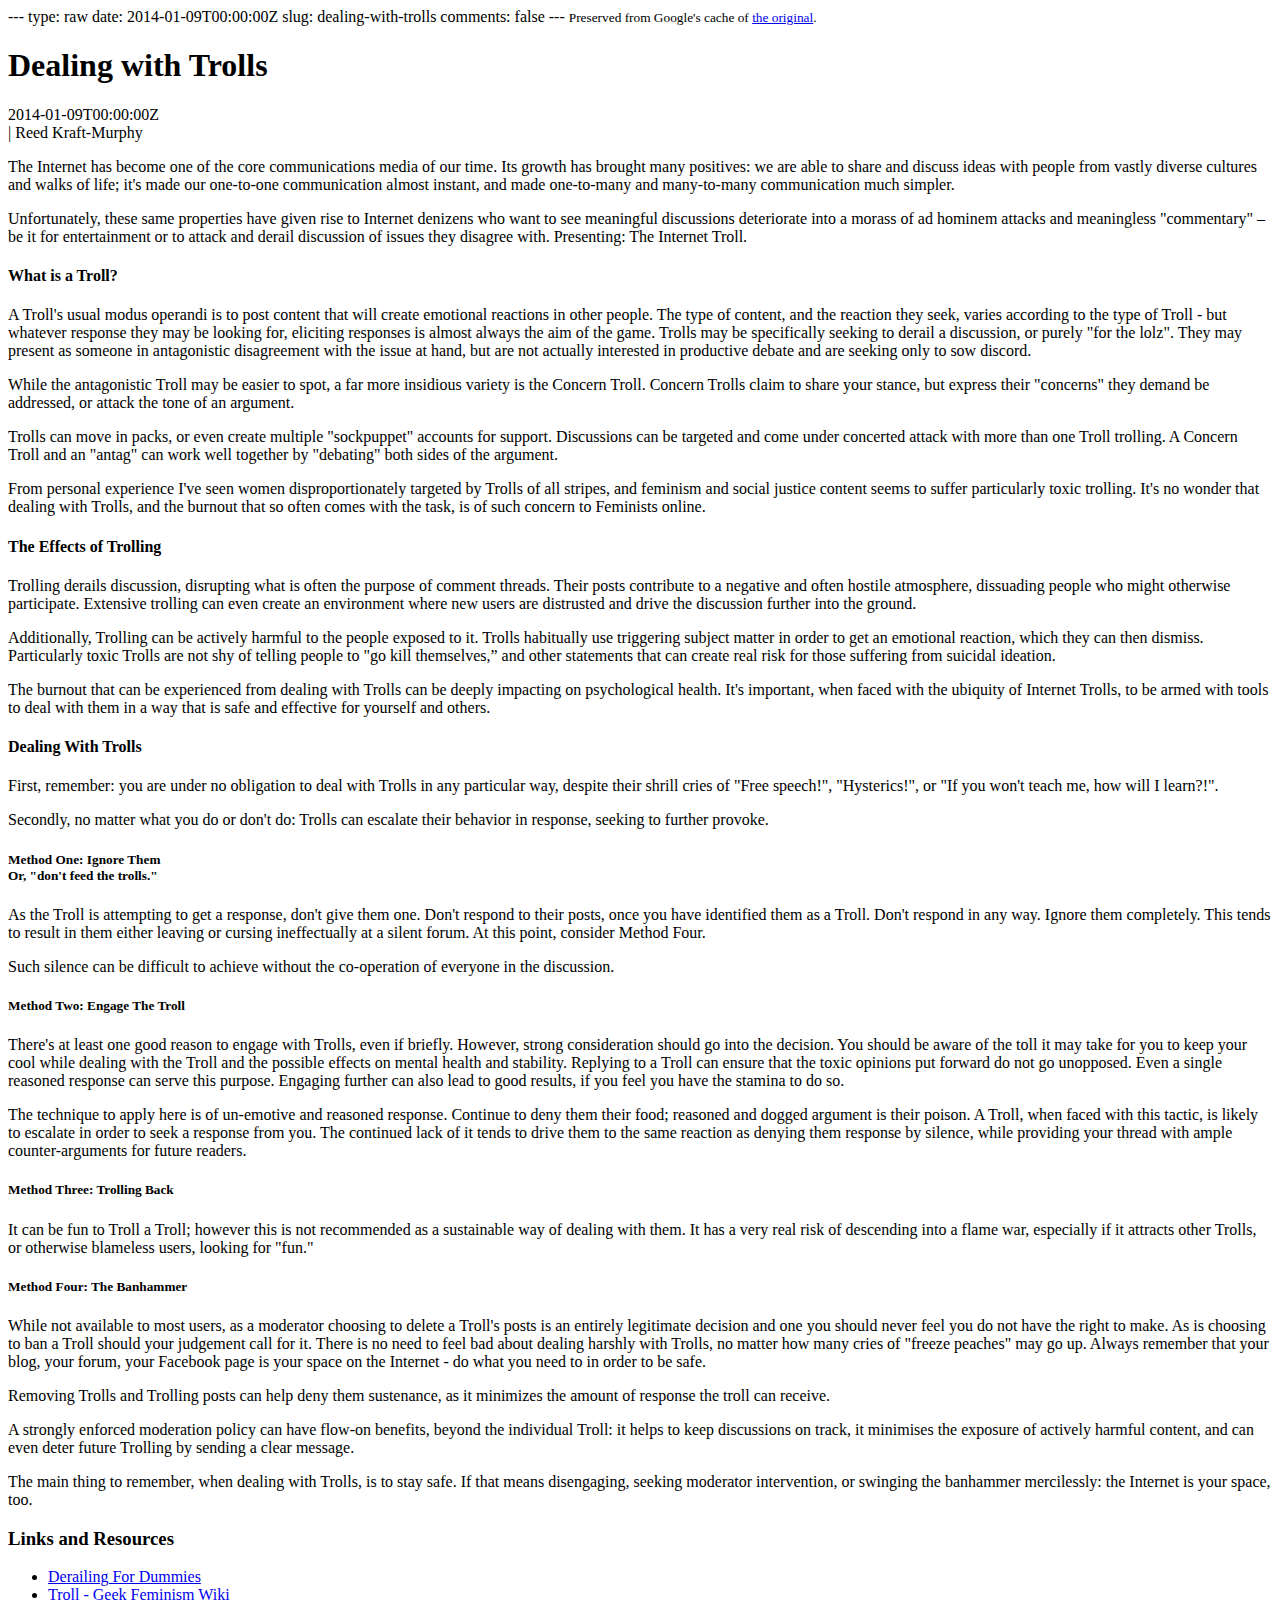
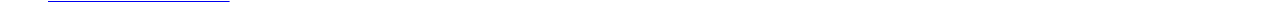
<file: content/page/dealilng_with_trolls.html>
---
type: raw
date: 2014-01-09T00:00:00Z
slug: dealing-with-trolls
comments: false
---
<!DOCTYPE html>
<title>Dealing with Trolls | The Feminist Observer</title>
<small>
  Preserved from Google's cache of
  <a href="http://www.thefeministobserver.com/single-post/2014/01/09/Dealing-with-Trolls">
  the original</a>.
</small>
<h1>Dealing with Trolls</h1>
<div>
  2014-01-09T00:00:00Z
  <div>
    | Reed Kraft-Murphy
  </div>
</div>
<div>
  <p>The Internet has become one of the core communications media of
  our time. Its growth has brought many positives: we are able to share
  and discuss ideas with people from vastly diverse cultures and walks
  of life; it's made our one-to-one communication almost instant, and
  made one-to-many and many-to-many communication much simpler.
  <p>Unfortunately, these same properties have given rise to Internet
  denizens who want to see meaningful discussions deteriorate into a
  morass of ad hominem attacks and meaningless "commentary" – be it for
  entertainment or to attack and derail discussion of issues they
  disagree with. Presenting: The Internet Troll.
  <h4>What is a Troll?</h4>
  <p>A Troll's usual modus operandi is to post content that will create
  emotional reactions in other people. The type of content, and the
  reaction they seek, varies according to the type of Troll - but
  whatever response they may be looking for, eliciting responses is
  almost always the aim of the game. Trolls may be specifically seeking
  to derail a discussion, or purely "for the lolz". They may present as
  someone in antagonistic disagreement with the issue at hand, but are
  not actually interested in productive debate and are seeking only to
  sow discord.
  <p>While the antagonistic Troll may be easier to spot, a far more
  insidious variety is the Concern Troll. Concern Trolls claim to share
  your stance, but express their "concerns" they demand be addressed,
  or attack the tone of an argument.
  <p>Trolls can move in packs, or even create multiple "sockpuppet"
  accounts for support. Discussions can be targeted and come under
  concerted attack with more than one Troll trolling. A Concern Troll
  and an "antag" can work well together by "debating" both sides of the
  argument.
  <p>From personal experience I've seen women disproportionately
  targeted by Trolls of all stripes, and feminism and social justice
  content seems to suffer particularly toxic trolling. It's no wonder
  that dealing with Trolls, and the burnout that so often comes with
  the task, is of such concern to Feminists online.
  <h4>The Effects of Trolling</h4>
  <p>Trolling derails discussion, disrupting what is often the purpose
  of comment threads. Their posts contribute to a negative and often
  hostile atmosphere, dissuading people who might otherwise
  participate. Extensive trolling can even create an environment where
  new users are distrusted and drive the discussion further into the
  ground.
  <p>Additionally, Trolling can be actively harmful to the people
  exposed to it. Trolls habitually use triggering subject matter in
  order to get an emotional reaction, which they can then dismiss.
  Particularly toxic Trolls are not shy of telling people to "go kill
  themselves,” and other statements that can create real risk for those
  suffering from suicidal ideation.
  <p>The burnout that can be experienced from dealing with Trolls can
  be deeply impacting on psychological health. It's important, when
  faced with the ubiquity of Internet Trolls, to be armed with tools to
  deal with them in a way that is safe and effective for yourself and
  others.
  <h4>Dealing With Trolls</h4>
  <p>First, remember: you are under no obligation to deal with Trolls
  in any particular way, despite their shrill cries of "Free speech!",
  "Hysterics!", or "If you won't teach me, how will I learn?!".
  <p>Secondly, no matter what you do or don't do: Trolls can escalate
  their behavior in response, seeking to further provoke.
  <h5>Method One: Ignore Them<br>
  Or, "don't feed the trolls."</h5>
  <p>As the Troll is attempting to get a response, don't give them one.
  Don't respond to their posts, once you have identified them as a
  Troll. Don't respond in any way. Ignore them completely. This tends
  to result in them either leaving or cursing ineffectually at a silent
  forum. At this point, consider Method Four.
  <p>Such silence can be difficult to achieve without the co-operation
  of everyone in the discussion.
  <h5>Method Two: Engage The Troll</h5>
  <p>There's at least one good reason to engage with Trolls, even if
  briefly. However, strong consideration should go into the decision.
  You should be aware of the toll it may take for you to keep your cool
  while dealing with the Troll and the possible effects on mental
  health and stability. Replying to a Troll can ensure that the toxic
  opinions put forward do not go unopposed. Even a single reasoned
  response can serve this purpose. Engaging further can also lead to
  good results, if you feel you have the stamina to do so.
  <p>The technique to apply here is of un-emotive and reasoned
  response. Continue to deny them their food; reasoned and dogged
  argument is their poison. A Troll, when faced with this tactic, is
  likely to escalate in order to seek a response from you. The
  continued lack of it tends to drive them to the same reaction as
  denying them response by silence, while providing your thread with
  ample counter-arguments for future readers.
  <h5>Method Three: Trolling Back</h5>
  <p>It can be fun to Troll a Troll; however this is not recommended as
  a sustainable way of dealing with them. It has a very real risk of
  descending into a flame war, especially if it attracts other Trolls,
  or otherwise blameless users, looking for "fun."
  <h5>Method Four: The Banhammer</h5>
  <p>While not available to most users, as a moderator choosing to
  delete a Troll's posts is an entirely legitimate decision and one you
  should never feel you do not have the right to make. As is choosing
  to ban a Troll should your judgement call for it. There is no need to
  feel bad about dealing harshly with Trolls, no matter how many cries
  of "freeze peaches" may go up. Always remember that your blog, your
  forum, your Facebook page is your space on the Internet - do what you
  need to in order to be safe.
  <p>Removing Trolls and Trolling posts can help deny them sustenance,
  as it minimizes the amount of response the troll can receive.
  <p>A strongly enforced moderation policy can have flow-on benefits,
  beyond the individual Troll: it helps to keep discussions on track,
  it minimises the exposure of actively harmful content, and can even
  deter future Trolling by sending a clear message.
  <p>The main thing to remember, when dealing with Trolls, is to stay
  safe. If that means disengaging, seeking moderator intervention, or
  swinging the banhammer mercilessly: the Internet is your space, too.
  <h3>Links and Resources</h3>
  <ul>
    <li>
      <a href="http://www.derailingfordummies.com/">Derailing For
      Dummies</a>
    <li>
      <a href="http://geekfeminism.wikia.com/wiki/Troll">Troll - Geek
      Feminism Wiki</a>
  </ul>
</div>
</file>
